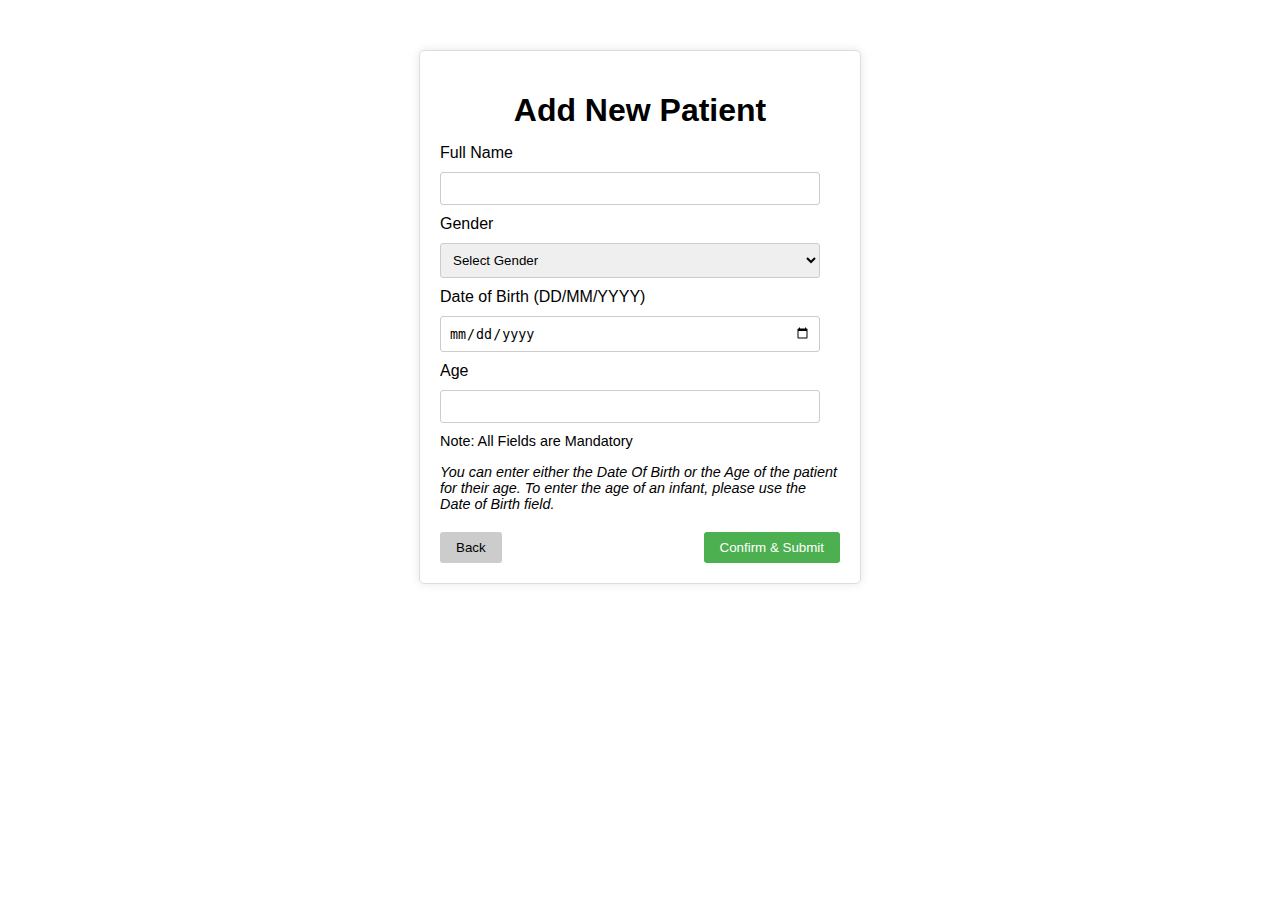
<file: templates/book.html>
<!-- <!DOCTYPE html>
<html lang="en">
  <head>
    <meta charset="UTF-8" />
    <meta name="viewport" content="width=device-width, initial-scale=1.0" />
    <title>Add New Patient</title>
    <style>
      body {
        font-family: sans-serif;
        margin: 0;
        padding: 0;
      }

      .container {
        width: 90%;
        max-width: 400px; /* Set maximum width for better readability */
        margin: 50px auto;
        padding: 20px;
        border: 1px solid #ddd;
        border-radius: 5px;
        box-shadow: 0 0 10px rgba(0, 0, 0, 0.1);
      }

      h1 {
        text-align: center;
        margin-bottom: 15px;
      }

      .form-group {
        margin-bottom: 10px;
      }

      label {
        display: block;
        margin-bottom: 5px;
      }

      input[type="text"],
      input[type="date"],
      input[type="number"],
      select {
        width: calc(100% - 20px); /* Adjust width to fit in smaller size */
        padding: 8px;
        border: 1px solid #ccc;
        border-radius: 3px;
        box-sizing: border-box;
        margin-top: 5px;
      }

      select:hover {
        cursor: pointer;
        border-color: #999;
      }

      .note {
        margin-top: 10px;
        font-size: 0.9em;
      }

      .info {
        margin-top: 15px;
        font-style: italic;
        font-size: 0.9em;
      }

      .button-group {
        margin-top: 20px;
        display: flex;
        justify-content: space-between;
      }

      button {
        padding: 8px 16px;
        border: none;
        border-radius: 3px;
        cursor: pointer;
      }

      #back-btn {
        background-color: #ccc;
      }

      #save-btn {
        background-color: #4caf50;
        color: white;
      }
    </style>
  </head>
  <body>
    <div class="container">
      <h1>Add New Patient</h1>
      <form id="patient-form">
        <div class="form-group">
          <label for="full-name">Full Name</label>
          <input type="text" id="full-name" name="full-name" required />
        </div>
        <div class="form-group">
          <label for="gender">Gender</label>
          <select id="gender" name="gender">
            <option value="" disabled selected>Select Gender</option>
            <option value="male">Male</option>
            <option value="female">Female</option>
            <option value="others">Others</option>
          </select>
        </div>
        <div class="form-group">
          <label for="date-of-birth">Date of Birth (DD/MM/YYYY)</label>
          <input type="date" id="date-of-birth" name="date-of-birth" />
        </div>
        <div class="form-group">
          <label for="age">Age</label>
          <input type="number" id="age" name="age" min="0" />
        </div>
        <p class="note">Note: All Fields are Mandatory</p>
        <p class="info">
          You can enter either the Date Of Birth or the Age of the patient for
          their age. To enter the age of an infant, please use the Date of Birth
          field.
        </p>
        <div class="button-group">
          <button type="button" id="back-btn">Back</button>
          <button type="submit" id="save-btn">Save & Continue</button>
        </div>
      </form>
    </div>
    <script>
      const form = document.getElementById("patient-form");
      const genderSelect = document.getElementById("gender");
      const dateOfBirthInput = document.getElementById("date-of-birth");
      const ageInput = document.getElementById("age");

      // Focus the first input field on page load
      document.getElementById("full-name").focus();

      // Event listener for select change to update border
      genderSelect.addEventListener("change", () => {
        genderSelect.style.borderColor = genderSelect.value ? "#999" : "#ccc";
      });

      // Event listener for form submission
      form.addEventListener("submit", (event) => {
        event.preventDefault(); // Prevent default form submission
        const formData = new FormData(form);
        console.log("Form Data:", formData); // Example: log form data to console
        // Your form submission logic here (e.g., send data to server)
      });

      // Event listener for age input change to clear date of birth input
      ageInput.addEventListener("input", () => {
        dateOfBirthInput.value = "";
      });

      // Event listener for date of birth input change to clear age input
      dateOfBirthInput.addEventListener("input", () => {
        ageInput.value = "";
      });
    </script>
  </body>
</html> -->

<!DOCTYPE html>
<html lang="en">
  <head>
    <meta charset="UTF-8" />
    <meta name="viewport" content="width=device-width, initial-scale=1.0" />
    <title>Add New Patient</title>
    <style>
      body {
        font-family: sans-serif;
        margin: 0;
        padding: 0;
      }

      .container {
        width: 90%;
        max-width: 400px; /* Set maximum width for better readability */
        margin: 50px auto;
        padding: 20px;
        border: 1px solid #ddd;
        border-radius: 5px;
        box-shadow: 0 0 10px rgba(0, 0, 0, 0.1);
      }

      h1 {
        text-align: center;
        margin-bottom: 15px;
      }

      .form-group {
        margin-bottom: 10px;
      }

      label {
        display: block;
        margin-bottom: 5px;
      }

      input[type="text"],
      input[type="date"],
      input[type="number"],
      select {
        width: calc(100% - 20px); /* Adjust width to fit in smaller size */
        padding: 8px;
        border: 1px solid #ccc;
        border-radius: 3px;
        box-sizing: border-box;
        margin-top: 5px;
      }

      select:hover {
        cursor: pointer;
        border-color: #999;
      }

      .note {
        margin-top: 10px;
        font-size: 0.9em;
      }

      .info {
        margin-top: 15px;
        font-style: italic;
        font-size: 0.9em;
      }

      .button-group {
        margin-top: 20px;
        display: flex;
        justify-content: space-between;
      }

      .button-group a {
        text-decoration: none;
      }

      button {
        padding: 8px 16px;
        border: none;
        border-radius: 3px;
        cursor: pointer;
      }

      #back-btn {
        background-color: #ccc;
      }

      #book-appointment-btn {
        background-color: #4caf50;
        color: white;
      }

      /* Popup styles */
      .popup-overlay {
        position: fixed;
        top: 0;
        left: 0;
        width: 100%;
        height: 100%;
        background-color: rgba(0, 0, 0, 0.5);
        display: none;
        justify-content: center;
        align-items: center;
        z-index: 9999;
      }

      .popup-content {
        background-color: #fff;
        padding: 20px;
        border-radius: 5px;
        box-shadow: 0 0 10px rgba(0, 0, 0, 0.3);
      }
    </style>
  </head>
  <body>
    <div class="container">
      <h1>Add New Patient</h1>
      <form id="patient-form">
        <div class="form-group">
          <label for="full-name">Full Name</label>
          <input type="text" id="full-name" name="full-name" required />
        </div>
        <div class="form-group">
          <label for="gender">Gender</label>
          <select id="gender" name="gender">
            <option value="" disabled selected>Select Gender</option>
            <option value="male">Male</option>
            <option value="female">Female</option>
            <option value="others">Others</option>
          </select>
        </div>
        <div class="form-group">
          <label for="date-of-birth">Date of Birth (DD/MM/YYYY)</label>
          <input type="date" id="date-of-birth" name="date-of-birth" />
        </div>
        <div class="form-group">
          <label for="age">Age</label>
          <input type="number" id="age" name="age" min="0" />
        </div>
        <p class="note">Note: All Fields are Mandatory</p>
        <p class="info">
          You can enter either the Date Of Birth or the Age of the patient for
          their age. To enter the age of an infant, please use the Date of Birth
          field.
        </p>
        <div class="button-group">
          <a href="{{ url_for('general_medicine') }}">
            <button type="button" id="back-btn">Back</button>
          </a>

          <!-- <button type="button" id="book-appointment-btn">Book Appointment</button> -->
          <button type="submit" id="book-appointment-btn">
            Confirm & Submit
          </button>
        </div>
      </form>
    </div>

    <!-- Popup HTML -->
    <div class="popup-overlay" id="popup">
      <div class="popup-content">
        <h2>Appointment Booked!</h2>
        <p>Thank you for booking an appointment.</p>
        <button id="close-popup-btn">Close</button>
      </div>
    </div>

    <script>
        const form = document.getElementById("patient-form");
        const bookAppointmentBtn = document.getElementById("book-appointment-btn");
        const closePopupBtn = document.getElementById("close-popup-btn");
        const popup = document.getElementById("popup");
      
        // Function to check if the form is valid
        function isFormValid() {
          const fullName = document.getElementById("full-name").value.trim();
          const gender = document.getElementById("gender").value;
          const dateOfBirth = document.getElementById("date-of-birth").value;
          const age = document.getElementById("age").value.trim();
      
          // Check if any required field is empty
          if (fullName === "" || gender === "" || (dateOfBirth === "" && age === "")) {
            return false;
          }
      
          return true;
        }
      
        // Show popup when "Confirm & Submit" button is clicked and form is valid
        bookAppointmentBtn.addEventListener("click", (event) => {
          if (!isFormValid()) {
            event.preventDefault(); // Prevent form submission if form is invalid
            alert("Please fill out all required fields.");
            return;
          }
      
          event.preventDefault(); // Prevent default form submission
          popup.style.display = "flex";
        });
      
        // Close popup when "Close" button is clicked
        closePopupBtn.addEventListener("click", () => {
          popup.style.display = "none";
        });
      </script>
  </body>
</html>
</file>
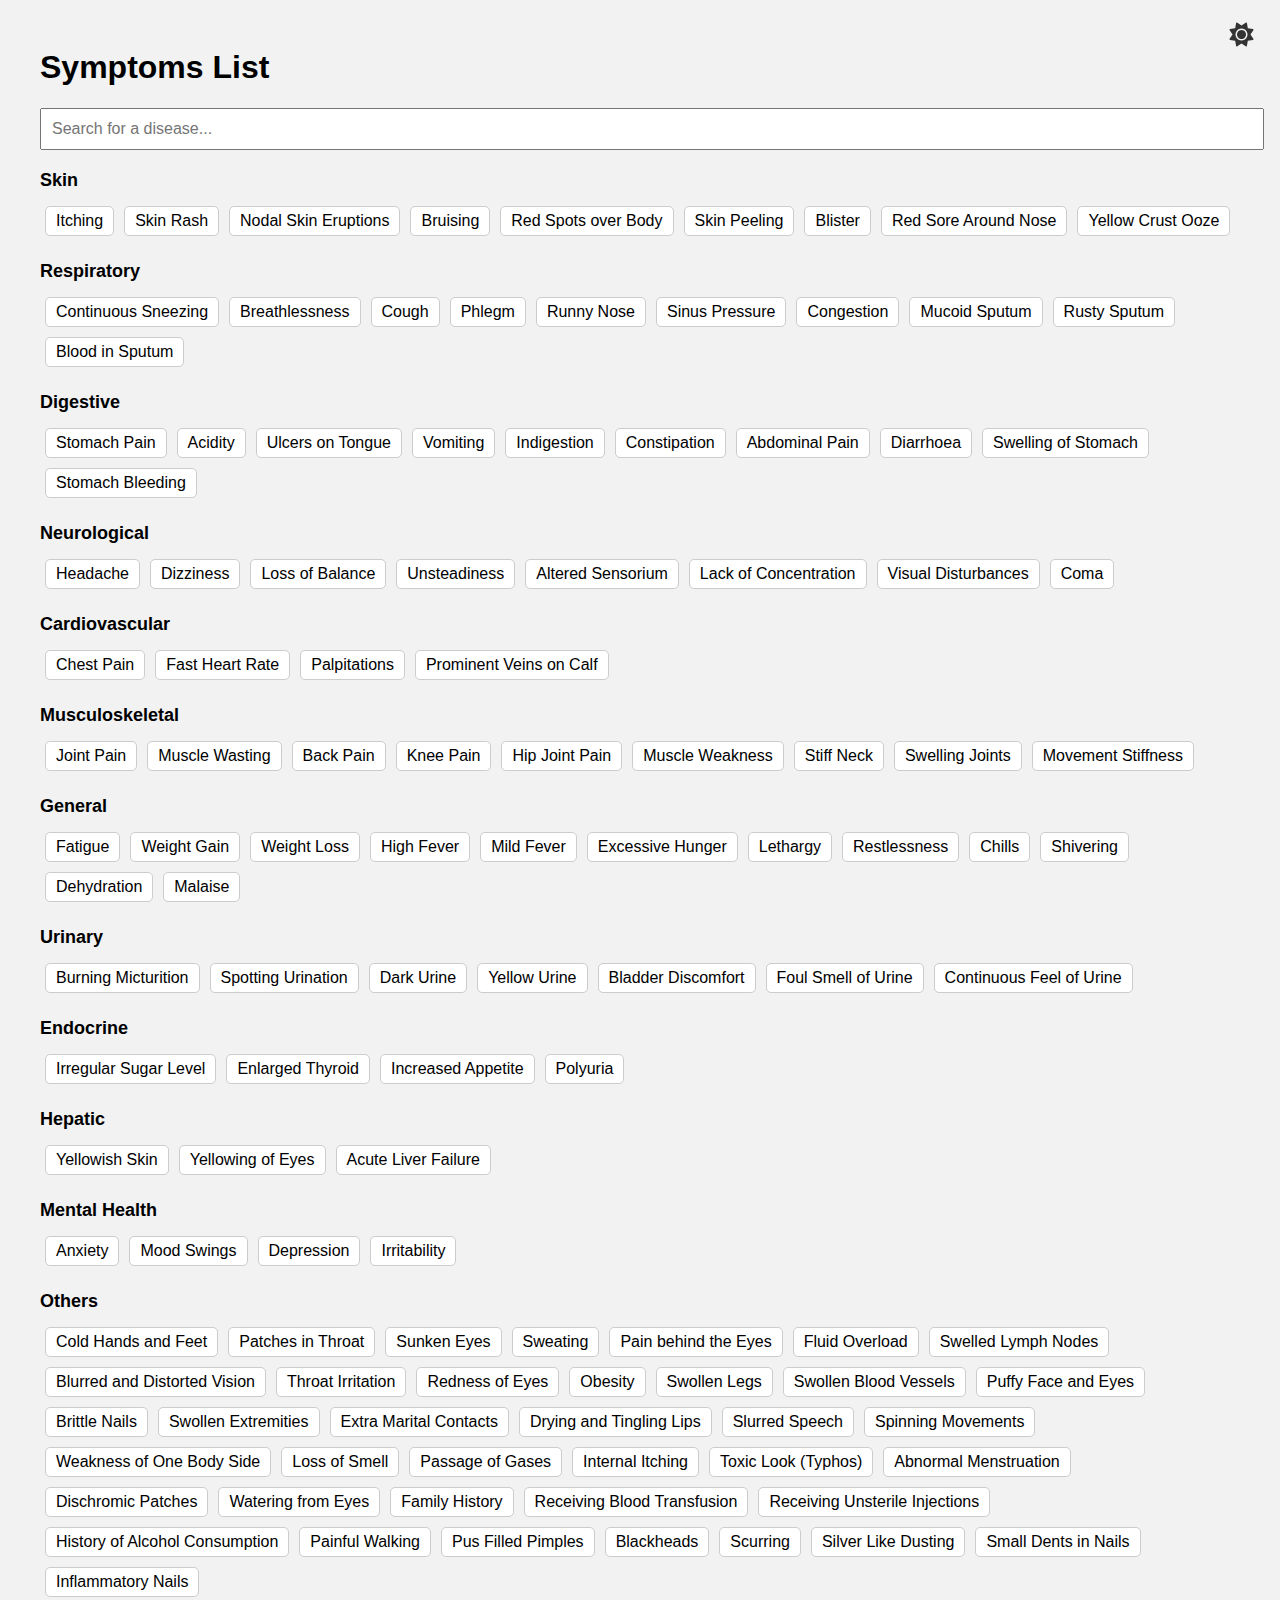
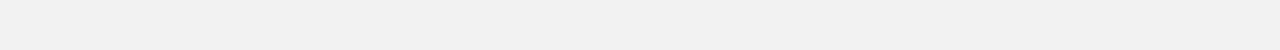
<file: templates/diseases.html>
<!DOCTYPE html>
<html lang="en">
<head>
    <meta charset="UTF-8">
    <meta name="viewport" content="width=device-width, initial-scale=1.0">
    <title>Interactive Disease List</title>
    <link rel="stylesheet" href="https://cdnjs.cloudflare.com/ajax/libs/font-awesome/6.1.1/css/all.min.css">
    <style>
        body {
            font-family: Arial, sans-serif;
            background-color: #f2f2f2;
            transition: background-color 0.3s ease;
        }
        
        .container {
            max-width: 1200px;
            margin: 0 auto;
            padding: 20px;
        }
        
        #search-bar {
            width: 100%;
            padding: 10px;
            margin-bottom: 20px;
            font-size: 16px;
        }
        
        .category {
            margin-bottom: 20px;
        }
        
        .category-title {
            font-size: 18px;
            font-weight: bold;
            margin-bottom: 10px;
        }
        
        .disease {
            display: inline-block;
            padding: 5px 10px;
            background-color: #fff;
            border: 1px solid #ccc;
            border-radius: 5px;
            margin: 5px;
            cursor: pointer;
            transition: all 0.3s ease-in-out;
            position: relative;
        }
        
        .disease:hover {
            background-color: #e0e0e0;
            transform: scale(1.05);
        }
        
        .disease-info {
            display: none;
            position: absolute;
            background-color: #333;
            color: #fff;
            padding: 10px;
            border-radius: 5px;
            z-index: 1;
            width: 200px;
            top: 100%;
            left: 50%;
            transform: translateX(-50%);
        }
        
        .disease:hover .disease-info {
            display: block;
        }
        
        #dark-mode-toggle {
            position: fixed;
            top: 20px;
            right: 20px;
            font-size: 24px;
            background: none;
            border: none;
            cursor: pointer;
            color: #333;
            transition: color 0.3s ease;
        }
        
        .dark-mode {
            background-color: #333;
            color: #fff;
        }
        
        .dark-mode .disease {
            background-color: #444;
            color: #fff;
        }
        
        .dark-mode .disease:hover {
            background-color: #555;
        }
        
        .dark-mode #dark-mode-toggle {
            color: #fff;
        }
    </style>
</head>
<body>
    <div class="container">
        <h1>Symptoms List</h1>
        <input type="text" id="search-bar" placeholder="Search for a disease...">
        <div id="disease-list"></div>
    </div>
    <button id="dark-mode-toggle">
        <i class="fas fa-sun"></i>
    </button>

    <script>
        const diseases = [
            "Itching", "Skin Rash", "Nodal Skin Eruptions", "Continuous Sneezing", "Shivering", "Chills", "Joint Pain",
            "Stomach Pain", "Acidity", "Ulcers on Tongue", "Muscle Wasting", "Vomiting", "Burning Micturition", "Spotting Urination",
            "Fatigue", "Weight Gain", "Anxiety", "Cold Hands and Feet", "Mood Swings", "Weight Loss", "Restlessness", "Lethargy",
            "Patches in Throat", "Irregular Sugar Level", "Cough", "High Fever", "Sunken Eyes", "Breathlessness", "Sweating",
            "Dehydration", "Indigestion", "Headache", "Yellowish Skin", "Dark Urine", "Nausea", "Loss of Appetite", "Pain behind the Eyes",
            "Back Pain", "Constipation", "Abdominal Pain", "Diarrhoea", "Mild Fever", "Yellow Urine", "Yellowing of Eyes",
            "Acute Liver Failure", "Fluid Overload", "Swelling of Stomach", "Swelled Lymph Nodes", "Malaise",
            "Blurred and Distorted Vision", "Phlegm", "Throat Irritation", "Redness of Eyes", "Sinus Pressure", "Runny Nose",
            "Congestion", "Chest Pain", "Weakness in Limbs", "Fast Heart Rate", "Pain during Bowel Movements",
            "Pain in Anal Region", "Bloody Stool", "Irritation in Anus", "Neck Pain", "Dizziness", "Cramps", "Bruising", "Obesity",
            "Swollen Legs", "Swollen Blood Vessels", "Puffy Face and Eyes", "Enlarged Thyroid", "Brittle Nails",
            "Swollen Extremities", "Excessive Hunger", "Extra Marital Contacts", "Drying and Tingling Lips", "Slurred Speech",
            "Knee Pain", "Hip Joint Pain", "Muscle Weakness", "Stiff Neck", "Swelling Joints", "Movement Stiffness",
            "Spinning Movements", "Loss of Balance", "Unsteadiness", "Weakness of One Body Side", "Loss of Smell",
            "Bladder Discomfort", "Foul Smell of Urine", "Continuous Feel of Urine", "Passage of Gases", "Internal Itching",
            "Toxic Look (Typhos)", "Depression", "Irritability", "Muscle Pain", "Altered Sensorium", "Red Spots over Body",
            "Belly Pain", "Abnormal Menstruation", "Dischromic Patches", "Watering from Eyes", "Increased Appetite", "Polyuria",
            "Family History", "Mucoid Sputum", "Rusty Sputum", "Lack of Concentration", "Visual Disturbances",
            "Receiving Blood Transfusion", "Receiving Unsterile Injections", "Coma", "Stomach Bleeding", "Distention of Abdomen",
            "History of Alcohol Consumption", "Blood in Sputum", "Prominent Veins on Calf", "Palpitations", "Painful Walking",
            "Pus Filled Pimples", "Blackheads", "Scurring", "Skin Peeling", "Silver Like Dusting", "Small Dents in Nails",
            "Inflammatory Nails", "Blister", "Red Sore Around Nose", "Yellow Crust Ooze"
        ];

        const categories = {
            "Skin": ["Itching", "Skin Rash", "Nodal Skin Eruptions", "Bruising", "Red Spots over Body", "Skin Peeling", "Blister", "Red Sore Around Nose", "Yellow Crust Ooze"],
            "Respiratory": ["Continuous Sneezing", "Breathlessness", "Cough", "Phlegm", "Runny Nose", "Sinus Pressure", "Congestion", "Mucoid Sputum", "Rusty Sputum", "Blood in Sputum"],
            "Digestive": ["Stomach Pain", "Acidity", "Ulcers on Tongue", "Vomiting", "Indigestion", "Constipation", "Abdominal Pain", "Diarrhoea", "Swelling of Stomach", "Stomach Bleeding"],
            "Neurological": ["Headache", "Dizziness", "Loss of Balance", "Unsteadiness", "Altered Sensorium", "Lack of Concentration", "Visual Disturbances", "Coma"],
            "Cardiovascular": ["Chest Pain", "Fast Heart Rate", "Palpitations", "Prominent Veins on Calf"],
            "Musculoskeletal": ["Joint Pain", "Muscle Wasting", "Back Pain", "Knee Pain", "Hip Joint Pain", "Muscle Weakness", "Stiff Neck", "Swelling Joints", "Movement Stiffness"],
            "General": ["Fatigue", "Weight Gain", "Weight Loss", "High Fever", "Mild Fever", "Excessive Hunger", "Lethargy", "Restlessness", "Chills", "Shivering", "Dehydration", "Malaise"],
            "Urinary": ["Burning Micturition", "Spotting Urination", "Dark Urine", "Yellow Urine", "Bladder Discomfort", "Foul Smell of Urine", "Continuous Feel of Urine"],
            "Endocrine": ["Irregular Sugar Level", "Enlarged Thyroid", "Increased Appetite", "Polyuria"],
            "Hepatic": ["Yellowish Skin", "Yellowing of Eyes", "Acute Liver Failure"],
            "Mental Health": ["Anxiety", "Mood Swings", "Depression", "Irritability"],
            "Others": ["Cold Hands and Feet", "Patches in Throat", "Sunken Eyes", "Sweating", "Pain behind the Eyes", "Fluid Overload", "Swelled Lymph Nodes", "Blurred and Distorted Vision", "Throat Irritation", "Redness of Eyes", "Obesity", "Swollen Legs", "Swollen Blood Vessels", "Puffy Face and Eyes", "Brittle Nails", "Swollen Extremities", "Extra Marital Contacts", "Drying and Tingling Lips", "Slurred Speech", "Spinning Movements", "Weakness of One Body Side", "Loss of Smell", "Passage of Gases", "Internal Itching", "Toxic Look (Typhos)", "Abnormal Menstruation", "Dischromic Patches", "Watering from Eyes", "Family History", "Receiving Blood Transfusion", "Receiving Unsterile Injections", "History of Alcohol Consumption", "Painful Walking", "Pus Filled Pimples", "Blackheads", "Scurring", "Silver Like Dusting", "Small Dents in Nails", "Inflammatory Nails"]
        };

        function renderDiseases() {
            const diseaseList = document.getElementById("disease-list");
            diseaseList.innerHTML = "";

            for (const [category, categoryDiseases] of Object.entries(categories)) {
                const categoryDiv = document.createElement("div");
                categoryDiv.className = "category";
                categoryDiv.innerHTML = `<div class="category-title">${category}</div>`;

                categoryDiseases.forEach(disease => {
                    const diseaseDiv = document.createElement("div");
                    diseaseDiv.className = "disease";
                    diseaseDiv.onclick = () => copyToClipboard(disease);
                    diseaseDiv.innerHTML = `
                        ${disease}
                        <div class="disease-info">
                            This is some additional information about ${disease}.
                            Click to copy to clipboard.
                        </div>
                    `;
                    categoryDiv.appendChild(diseaseDiv);
                });

                diseaseList.appendChild(categoryDiv);
            }
        }

        function copyToClipboard(text) {
            navigator.clipboard.writeText(text).then(() => {
                alert(`Disease copied to clipboard: ${text}`);
            });
        }

        function searchDiseases() {
            const searchTerm = document.getElementById("search-bar").value.toLowerCase();
            const diseaseElements = document.getElementsByClassName("disease");

            for (const element of diseaseElements) {
                const diseaseName = element.textContent.toLowerCase();
                if (diseaseName.includes(searchTerm)) {
                    element.style.display = "inline-block";
                    element.closest('.category').style.display = "block";
                } else {
                    element.style.display = "none";
                }
            }

            // Hide empty categories
            const categories = document.getElementsByClassName("category");
            for (const category of categories) {
                const visibleDiseases = category.querySelectorAll('.disease[style="display: inline-block;"]');
                if (visibleDiseases.length === 0) {
                    category.style.display = "none";
                } else {
                    category.style.display = "block";
                }
            }
        }

        document.getElementById("search-bar").addEventListener("input", searchDiseases);

        document.getElementById("dark-mode-toggle").addEventListener("click", () => {
            document.body.classList.toggle("dark-mode");
            const icon = document.querySelector("#dark-mode-toggle i");
            if (document.body.classList.contains("dark-mode")) {
                icon.classList.replace("fa-sun", "fa-moon");
            } else {
                icon.classList.replace("fa-moon", "fa-sun");
            }
        });

        renderDiseases();
    </script>
</body>
</html>
</file>
